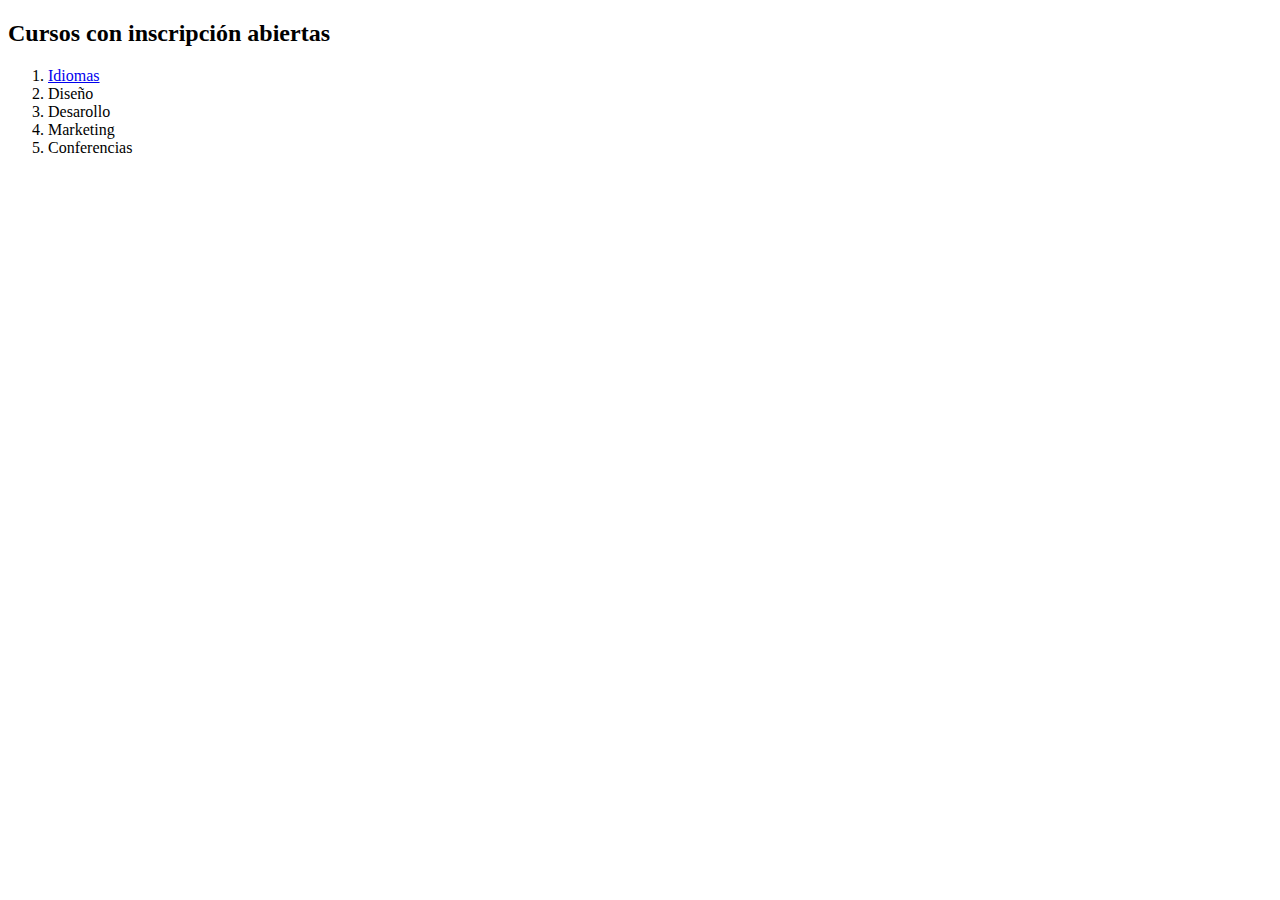
<file: TP5_Grupo23/src/main/resources/templates/index.html>
<!DOCTYPE html>
<html xmlns:th="http://www.thymeleaf.org">

	<head>
	 <meta charset="UTF-8"> 
		
		<title>Inicio</title>
		<link rel="stylesheet" type="text/css" th:href="@{/webjars/bootstrap/5.1.3/css/bootstrap.min.css}">
		<link rel="stylesheet" type="text/css" th:href="@{/css/style.css}">
	</head>
	
	<body>
		<header th:replace="/layouts/header::header">
	</header>
	
	<div class="container-fluid" >
		<div class="row">
					
				<div>
					<h2 class="pt-3"> Cursos con inscripción abiertas</h2>
								<ol>
									<li><a href="idiomas">Idiomas</a></li>
									<li><a>Diseño</a></li>
									<li><a>Desarollo</a></li>
									<li><a>Marketing</a></li>
									<li><a>Conferencias</a></li>
								</ol>
				</div>
		
		</div>
	</div>
	
	
	<footer th:replace="/layouts/footer :: footer">
		<script type="text/javascript" th:src="@{/webjars/jquery/3.6.0/jquery.min.js}"></script>
		<script type="text/javascript" th:src="@{/webjars/popper.js/2.9.3/umd/popper.min.js}"></script>
		<script type="text/javascript" th:src="@{/webjars/bootstrap/5.1.3/js/bootstrap.min.js}"></script>
	</body>
</html>
</file>
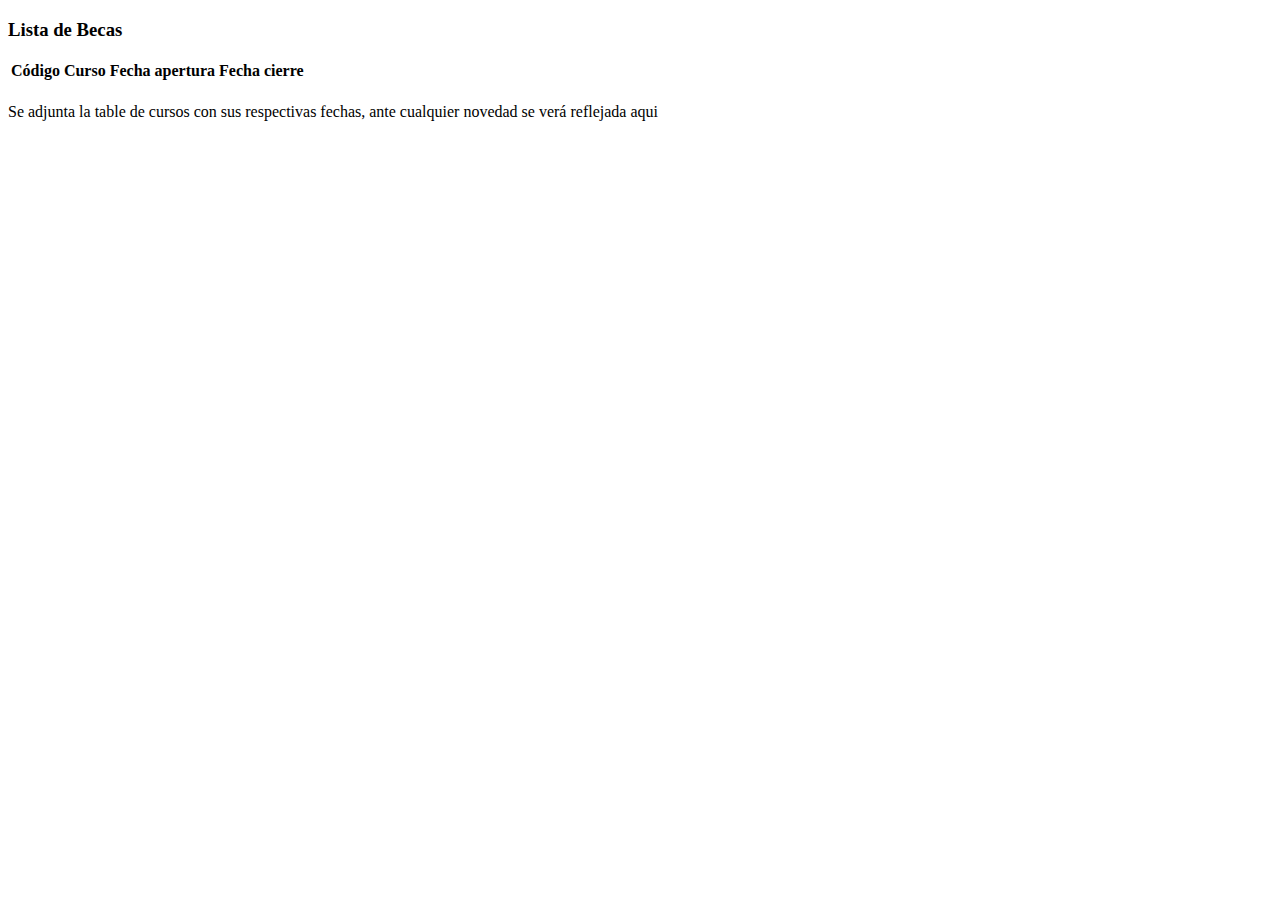
<file: TP5_Grupo23/src/main/resources/templates/beneficios.html>
<!DOCTYPE html>
<html xmlns:th="http://www.thymeleaf.org">
	<head>
		<meta charset="UTF-8">
		<title>Beneficios</title>
		<link rel="stylesheet" th:href="@{/webjars/bootstrap/5.1.3/css/bootstrap.min.css}">
		<link rel="stylesheet" th:href="@{/css/style.css}">
	</head>
	<body>
	<header th:replace="/layouts/header:: header"></header>
	<div class="container-fluid" id="cuerpo">
			<div class="row">
				<h3>Lista de Becas</h3>
			</div>
			<div class="row" >
				<div class="col-sm-12 col-md-12">
					<table class="table table-hover table-dark">
						<tr>
							<th>Código</th>
							<th>Curso</th>
							<th>Fecha apertura</th>
							<th>Fecha cierre</th>
						</tr>	
						<tr th:each="b: ${becas}">
							<td th:text="${b.codigo}"></td>
							<td th:text="${b.curso.titulo}"></td>
							<td th:text="${b.fechaApertura}"></td>
							<td th:text="${b.fechaCierre}"></td>
						</tr>
					</table>
				</div>
				
			</div>
			<p  class="m-3 text-center">
			Se adjunta la table de cursos con sus respectivas fechas, ante cualquier novedad se verá reflejada aqui
			</p>	
			</div>
		<footer th:replace="/layouts/footer :: footer"></footer>
		<script type="text/javascript" th:src="@{/webjars/jquery/3.6.0/jquery.min.js}"></script>
		<script type="text/javascript" th:src="@{/webjars/popper.js/2.9.3/umd/popper.min.js}"></script>
		<script type="text/javascript" th:src="@{/webjars/bootstrap/5.1.3/js/bootstrap.min.js}"></script>
	</body>
</html>
</file>
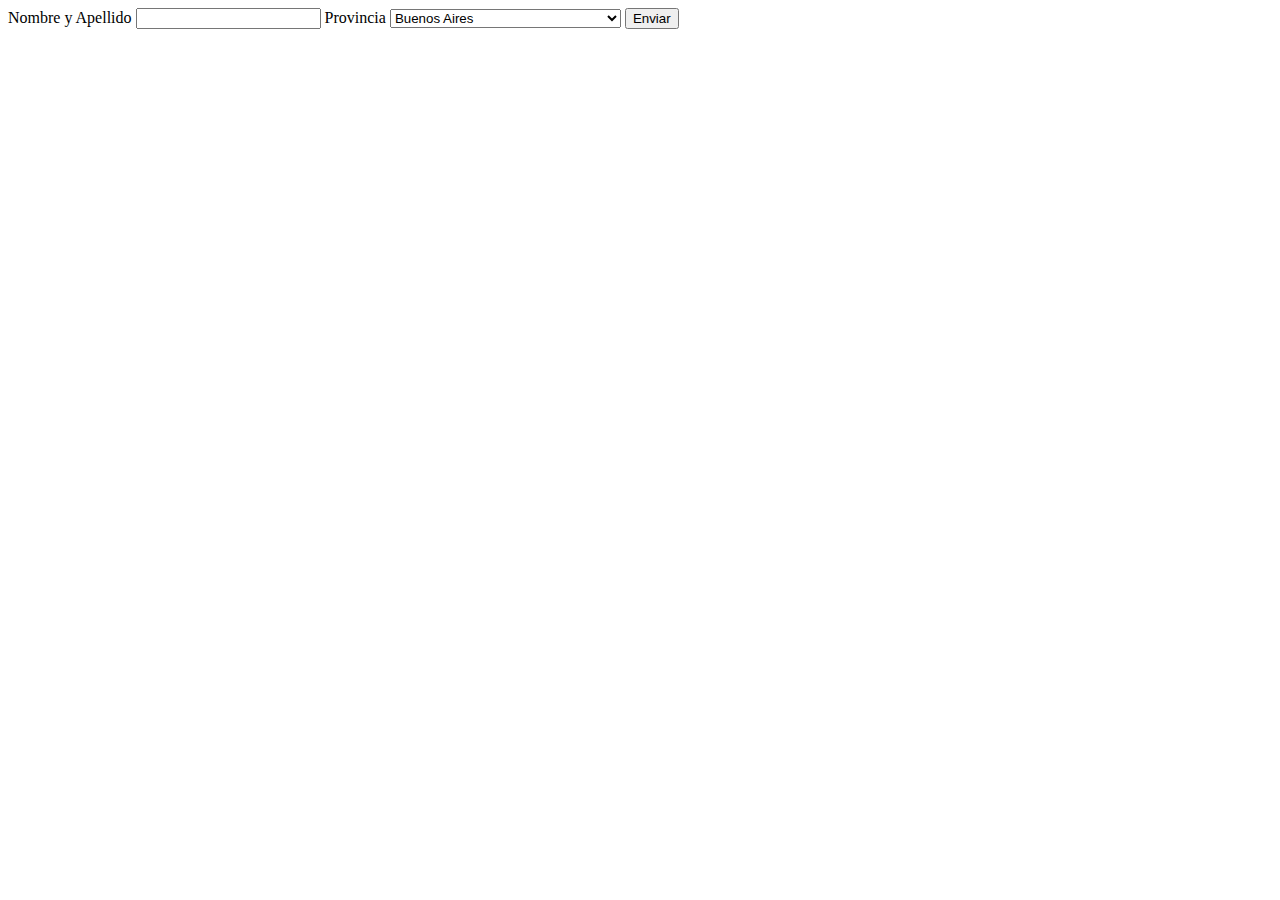
<file: TP5_Grupo23/src/main/resources/templates/contacto.html>
<!DOCTYPE html>
<html xmlns:th="http://www.thymeleaf.org" lang=es>
<head>
<meta charset="UTF-8">
<link rel="stylesheet" type="text/css" th:href="@{/webjars/bootstrap/5.1.3/css/bootstrap.min.css}">
		<link rel="stylesheet" type="text/css" th:href="@{/css/style.css}">	
<title>Contactanos</title>
</head>
<body>
	<header th:replace="/layouts/header::header">
		
	</header>
	
	<div class="container-fluid" id="cuerpo">
	<div class="p-5 d-flex justify-content-center">
					<form action="index" method="get">
			<label >Nombre y Apellido</label>
			<input type="text">	
			<label for="idnombre">Provincia</label>
			<select name=prov>
			<option value="BsAs">Buenos Aires</option>
			<option value="CABA">Ciudad Autonoma de Buenos Aires</option>
			<option value="Cat">Catamarca</option>
			<option value="Cha">Chaco</option>
			<option value="Chut">Chubut</option>
			<option value="Cdb">Córdoba</option>
			<option value="Ctes">Corrientes</option>
			<option value="EntRi">Entre Rios</option>
			<option value="Fma">Formosa</option>
			<option value="Juj">Jujuy</option>
			<option value="Pam">La Pampa</option>
			<option value="Rja">La Rioja</option>
			<option value="Mda">Mendoza</option>
			<option value="Mnes">Misiones</option>
			<option value="Neu">Neuquén</option>
			<option value="Ngr">Río Negro</option>
			<option value="Sta">Salta</option>
			<option value="Juan">San Juan</option>
			<option value="Luis">San Luis</option>
			<option value="Cruz">Santa Cruz</option>
			<option value="Fe">Santa Fe</option>
			<option value="Ester">Santiago del Estero</option>
			<option value="Fue">Tierra del Fuego</option>
			<option value="Tuc">Tucumán</option>
			</select>
			<input type="submit" value="Enviar">
		</form>
				
	</div>
		</div>


	
	<footer th:replace="/layouts/footer :: footer"></footer>
	<script type="text/javascript" th:src="@{/webjars/jquery/3.6.0/jquery.min.js}"></script>
		<script type="text/javascript" th:src="@{/webjars/popper.js/2.9.3/umd/popper.min.js}"></script>
		<script type="text/javascript" th:src="@{/webjars/bootstrap/5.1.3/js/bootstrap.min.js}"></script>
</body>
</html>
</file>
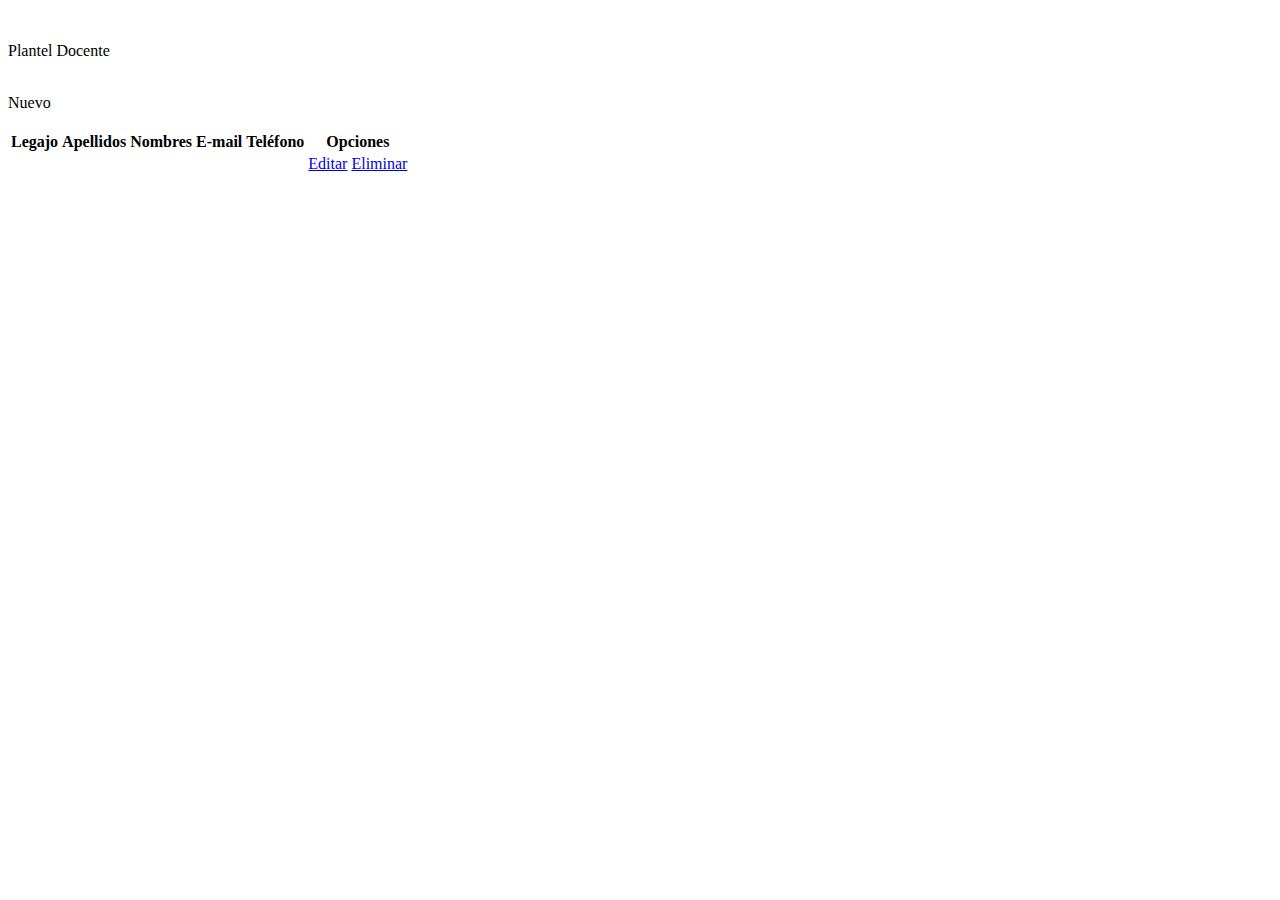
<file: TP5_Grupo23/src/main/resources/templates/lista_docentes.html>
<!DOCTYPE html>
<html xmlns:th="http://www.thymeleaf.org">
	<head>
		<meta charset="UTF-8">
		<title>Lista de Docentes</title>
		<link rel="stylesheet" type="text/css" th:href="@{/webjars/bootstrap/5.1.3/css/bootstrap.min.css}">
		<link rel="stylesheet" type="text/css" th:href="@{/css/style.css}">
	</head>
	
	<body>
		<header th:replace="/layouts/header :: header"></header>
		<div class="container-fluid" id="cuerpo">
			<br>
			<p class="h4 mb-10">Plantel Docente</p>
			<br>
			<div class="d-grid gap-2 d-md-flex justify-content-md-end">
			   <a th:href="@{/docente/nuevo}" id="nuevo" class="btn btn-primary">Nuevo</a>
			</div>
			<br>
			<div class="col-12 d-flex justify-content-center p-3">
				<table class="table table-striped table-hover">
						<tr>
							<th>Legajo</th>
							<th>Apellidos</th>
							<th>Nombres</th>
							<th>E-mail</th>
							<th>Teléfono</th>
							<th>Opciones</th>
						</tr>	
						<tr th:each="docente: ${docentes}">
							<td th:text="${docente.legajo}"></td>
							<td th:text="${docente.apellido}"></td>
							<td th:text="${docente.nombre}"></td>
							<td th:text="${docente.email}"></td>
							<td th:text="${docente.telefono}"></td>
							<td>
								
							<a href="#" id="editarDocente" class="btn btn-warning">Editar</a>
							<a href="#" id="eliminarDocente" class="btn btn-danger">Eliminar</a>
							</td>
						</tr>
					</table>
				<br><br>
				
			</div>
		
		</div>
		<footer th:replace="/layouts/footer :: footer"></footer>
		<script type="text/javascript" th:src="@{/webjars/jquery/3.6.0/jquery.min.js}"></script>
		<script type="text/javascript" th:src="@{/webjars/popper.js/2.9.3/umd/popper.min.js}"></script>
		<script type="text/javascript" th:src="@{/webjars/bootstrap/5.1.3/js/bootstrap.min.js}"></script>
	</body>
</html>
</file>
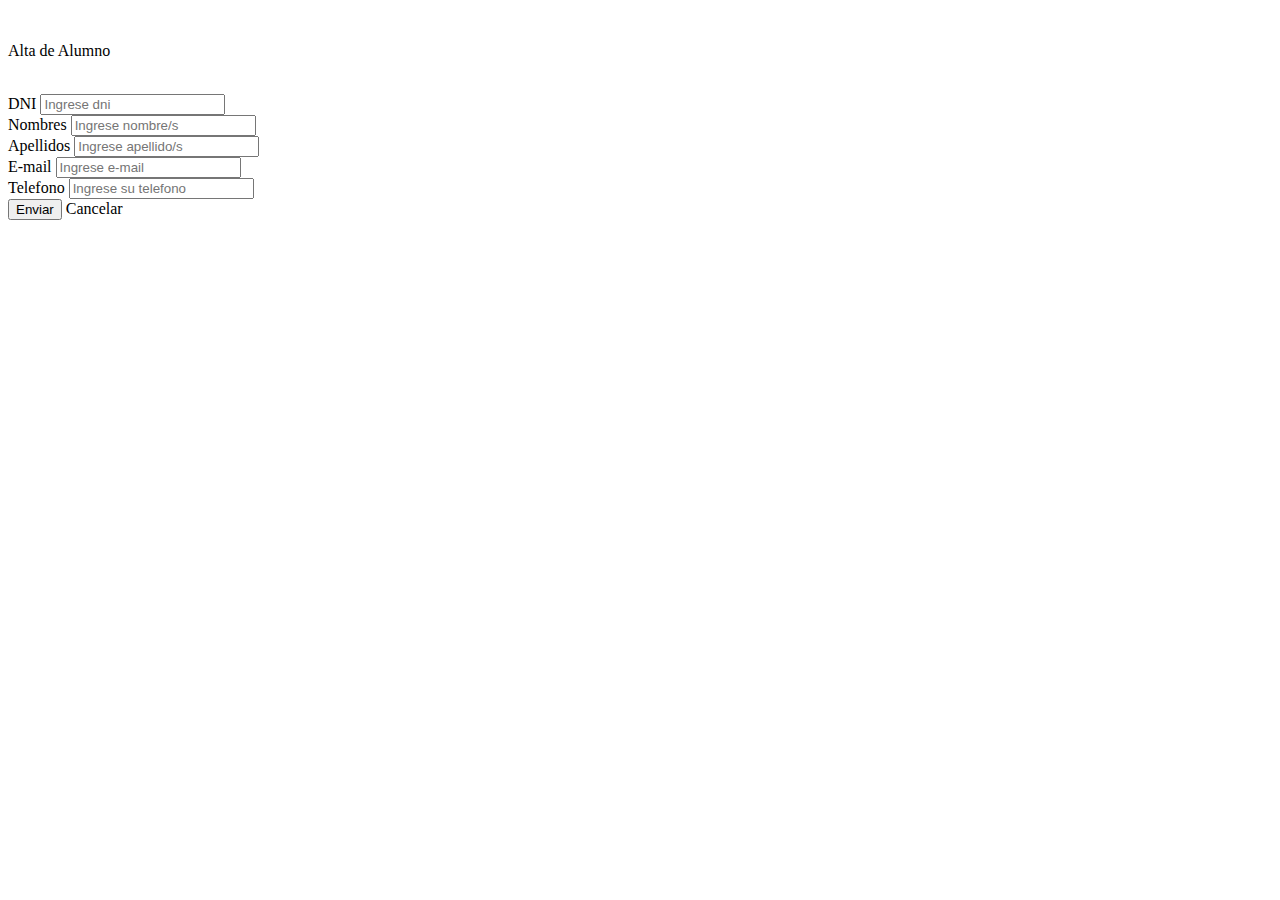
<file: TP5_Grupo23/src/main/resources/templates/nuevo_alumno.html>
<!DOCTYPE html>
<html xmlns:th="http://www.thymeleaf.org">
	<head>
		<meta charset="UTF-8">
		<title>Alta Alumno</title>
		<link rel="stylesheet" type="text/css" th:href="@{/webjars/bootstrap/5.1.3/css/bootstrap.min.css}">
		<link rel="stylesheet" type="text/css" th:href="@{/css/style.css}">
	</head>
	
	<body>
		<header th:replace="/layouts/header :: header"></header>
		<div class="container-fluid" id="cuerpo">
				<div class="container col-4" >
			<br>
			<p class="h4">Alta de Alumno</p>
			<br>
	
			<form th:action="@{/alumno/guardar}" method="POST" th:object="${alumno}">
				<div>
					<label for="dniId" class="form-label">DNI</label> 
					<input  th:field="*{dni}" type="number" class="form-control" id="dniId" placeholder="Ingrese dni">
				</div>
				<div class="mb-3">
					<label for="nombresId" class="form-label">Nombres</label> 
					<input  th:field="*{nombre}" type="text" class="form-control" id="nombresId" placeholder="Ingrese nombre/s">
				</div>
				<div class="mb-3">
					<label for="apellidosId" class="form-label">Apellidos</label> 
					<input  th:field="*{apellido}" type="text" class="form-control" id="apellidosId" placeholder="Ingrese apellido/s">
				</div>
				<div class="mb-3">
					<label for="emailId" class="form-label">E-mail</label> 
					<input th:field="*{email}" type="email" class="form-control" id="emailId" placeholder="Ingrese e-mail">
				</div>
				<div class="mb-3">
					<label for="telefonoId" class="form-label">Telefono</label> 
					<input th:field="*{telefono}" type="text" class="form-control" id="telefonoId" placeholder="Ingrese su telefono">
				</div>
				<div class="d-grid gap-2 d-md-flex justify-content-md-end">
					<button class="btn btn-primary m-3" type="submit">Enviar</button>
					 <a th:href="@{/alumno/listaAlumnos}" id="cancel" class="btn btn-secondary m-3">Cancelar</a>
	  				
				</div>
			</form>
		</div>
		
		</div>
		
		<footer th:replace="/layouts/footer :: footer"></footer>
		<script type="text/javascript" th:src="@{/webjars/jquery/3.6.0/jquery.min.js}"></script>
		<script type="text/javascript" th:src="@{/webjars/popper.js/2.9.3/umd/popper.min.js}"></script>
		<script type="text/javascript" th:src="@{/webjars/bootstrap/5.1.3/js/bootstrap.min.js}"></script>
	
	
	</body>
</html>
</file>
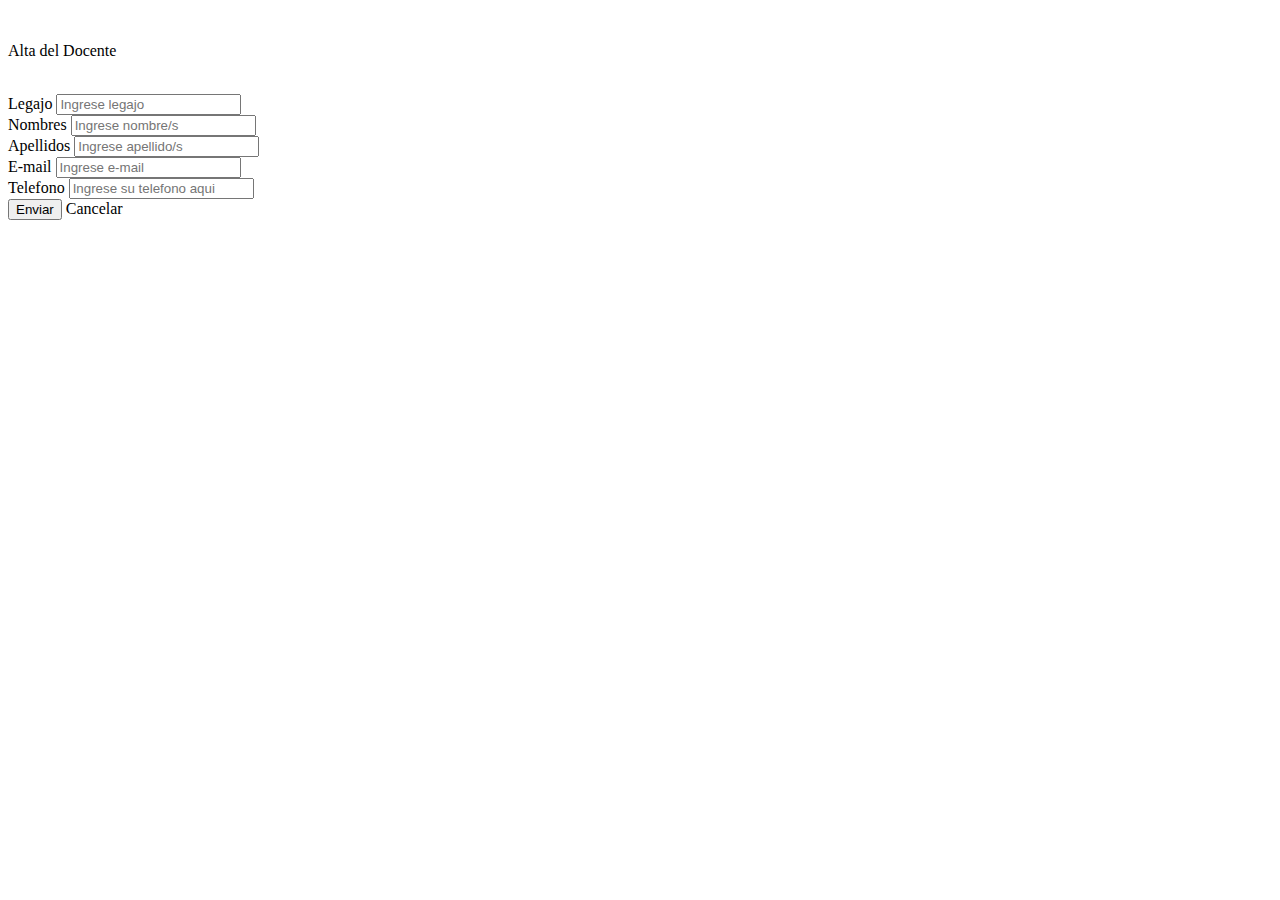
<file: TP5_Grupo23/src/main/resources/templates/nuevo_docente.html>
<!DOCTYPE html>
<html xmlns:th="http://www.thymeleaf.org">
<head>
<meta charset="UTF-8">
<title>Alta Docente</title>
<link rel="stylesheet" type="text/css" th:href="@{/webjars/bootstrap/5.1.3/css/bootstrap.min.css}">
		<link rel="stylesheet" type="text/css" th:href="@{/css/style.css}">
</head>
<body>
 	
	<header th:replace="/layouts/header :: header"></header>
		<div class="container-fluid" id="cuerpo">
							<div class="container col-4" >
			<br>
			<p class="h4">Alta del Docente</p>
			<br>
	
			<form th:action="@{/docente/guardar}" method="POST" th:object="${docente}">
				<div class="mb-3">
					<label for="dniId" class="form-label">Legajo</label> 
					<input  th:field="*{legajo}" type="number" class="form-control" id="legajoId" placeholder="Ingrese legajo">
				</div>
				<div class="mb-3">
					<label for="nombresId" class="form-label">Nombres</label> 
					<input  th:field="*{nombre}" type="text" class="form-control" id="nombresId" placeholder="Ingrese nombre/s">
				</div>
				<div class="mb-3">
					<label for="apellidosId" class="form-label">Apellidos</label> 
					<input  th:field="*{apellido}" type="text" class="form-control" id="apellidosId" placeholder="Ingrese apellido/s">
				</div>
				<div class="mb-3">
					<label for="emailId" class="form-label">E-mail</label> 
					<input th:field="*{email}" type="email" class="form-control" id="emailId" placeholder="Ingrese e-mail">
				</div>
				<div class="mb-3">
					<label for="telefonoId" class="form-label">Telefono</label> 
					<input th:field="*{telefono}" type="text" class="form-control" id="telefonoId" placeholder="Ingrese su telefono aqui">
				</div>
				<div class="d-grid gap-2 d-md-flex justify-content-md-center">
					<button class="btn btn-primary m-3" type="submit">Enviar</button>
					 <a th:href="@{/docente/listaDocentes}" id="cancel" class="btn btn-secondary m-3">Cancelar</a>
	  				
				</div>
			</form>
		</div>
		
		</div>
		
	<footer th:replace="/layouts/footer :: footer"></footer>
	<script type="text/javascript" th:src="@{/webjars/jquery/3.6.0/jquery.min.js}"></script>
		<script type="text/javascript" th:src="@{/webjars/popper.js/2.9.3/umd/popper.min.js}"></script>
		<script type="text/javascript" th:src="@{/webjars/bootstrap/5.1.3/js/bootstrap.min.js}"></script>
</body>
</html>
</file>
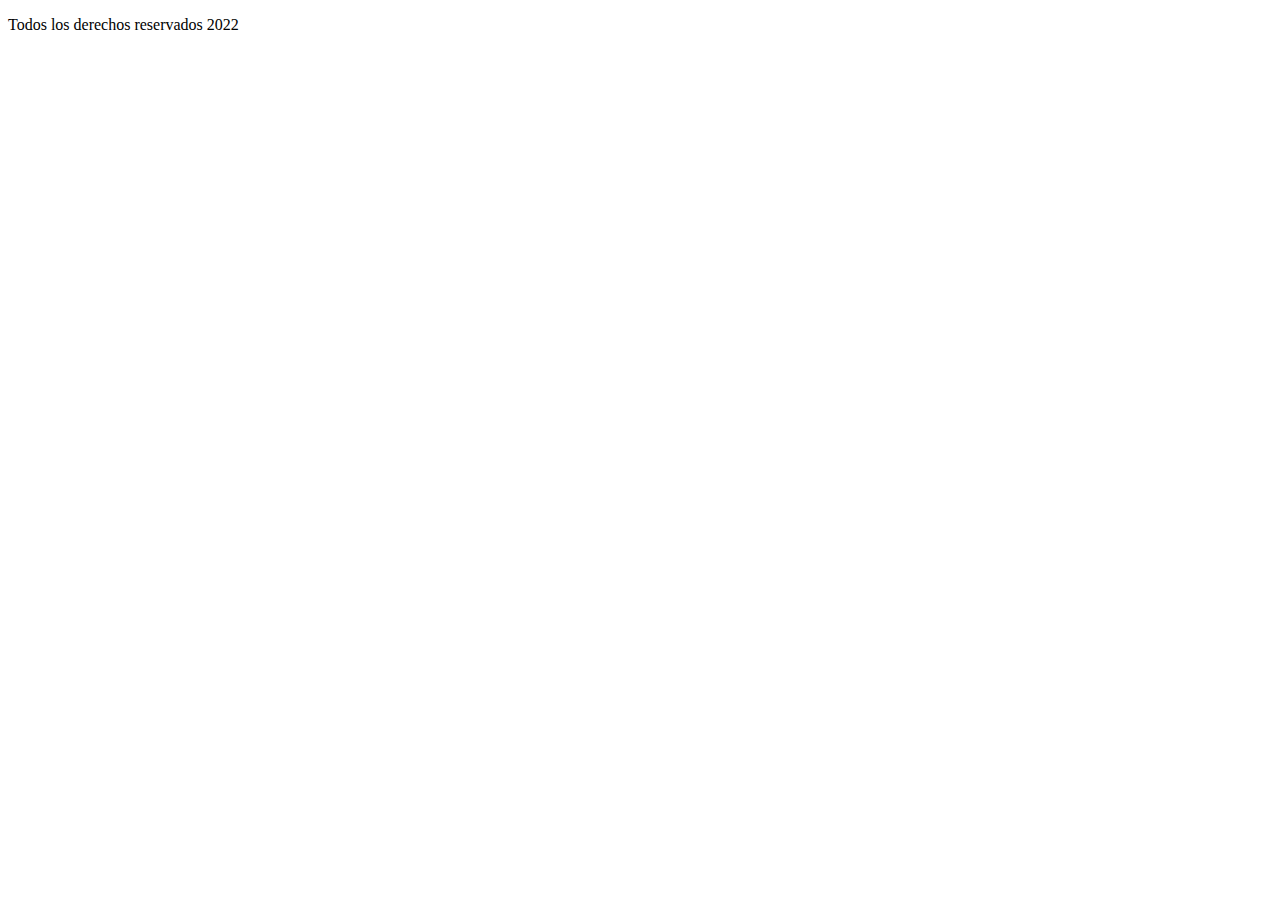
<file: TP5_Grupo23/src/main/resources/templates/layouts/footer.html>
<!DOCTYPE html>
<html xmlns:th="http://www.thymeleaf.org">
	<head>
		<meta charset="UTF-8">
	
	</head>
	
	<body>
		<footer th:fragment="footer">
			<div class="container-fluid">
				<div class="row p-3 bg-dark text-white">
					<p class="text-center">Todos los derechos reservados 2022</p>
				</div>
			    
			</div>
		
		</footer>
	
	</body>
</html>
</file>
